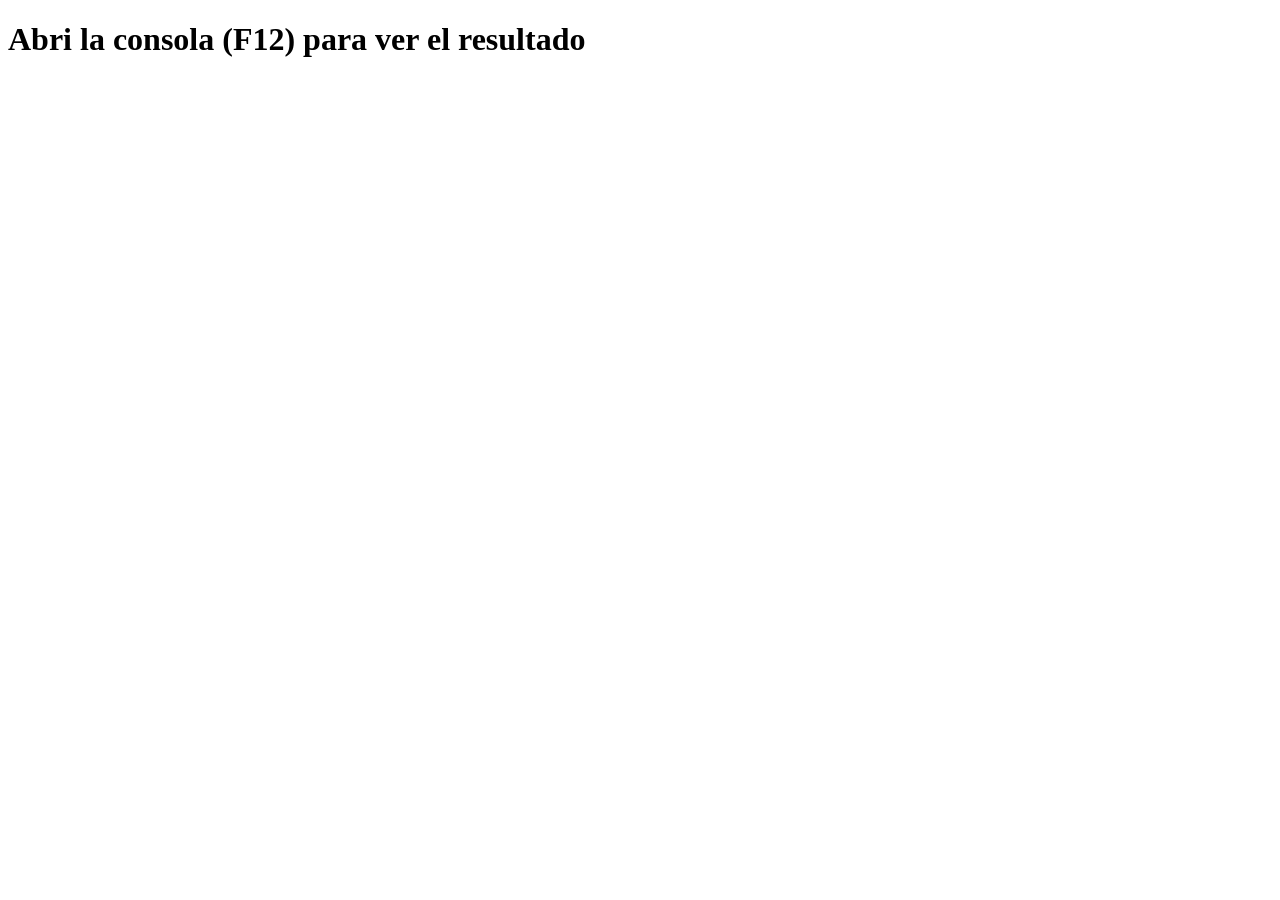
<file: index.html>
<!DOCTYPE html>
<html>
<head>
    <title>Ejercicio POO</title>
<link rel="stylesheet" href="style.css">
</head>
<body>
    <h1>Abri la consola (F12) para ver el resultado</h1>
    <script src="script.js"></script>
</body>
</html>
</file>
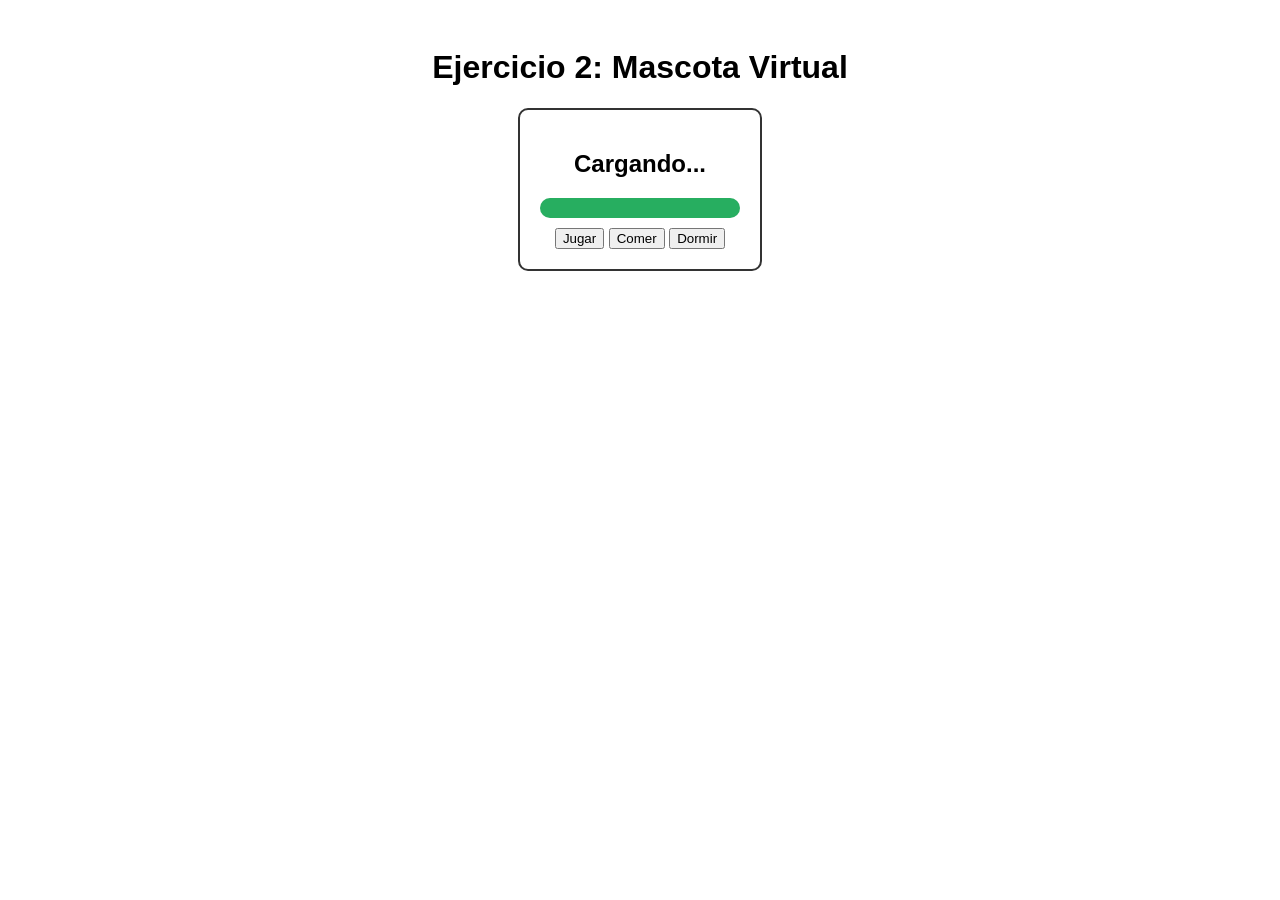
<file: index (1).html>
<!DOCTYPE html>
<html lang="es">
<head>
    <meta charset="UTF-8">
    <title>Mascota POO</title>
    <style>
        body { font-family: sans-serif; text-align: center; padding: 20px; }
        .contenedor { border: 2px solid #333; padding: 20px; border-radius: 10px; display: inline-block; }
        #barra-fondo { background: #eee; width: 200px; height: 20px; margin: 10px auto; border-radius: 10px; }
        #barra { background: #27ae60; height: 100%; width: 100%; border-radius: 10px; transition: 0.3s; }
    </style>
</head>
<body>
    <h1>Ejercicio 2: Mascota Virtual</h1>
    <div class="contenedor">
        <h2 id="info">Cargando...</h2>
        <div id="barra-fondo"><div id="barra"></div></div>
        
      
        <button onclick="hacerJugar()">Jugar</button>
        <button onclick="hacerComer()">Comer</button>
        <button onclick="hacerDormir()">Dormir</button>
    </div>

 
    <script src="script.js"></script>
</body>
</html>
</file>
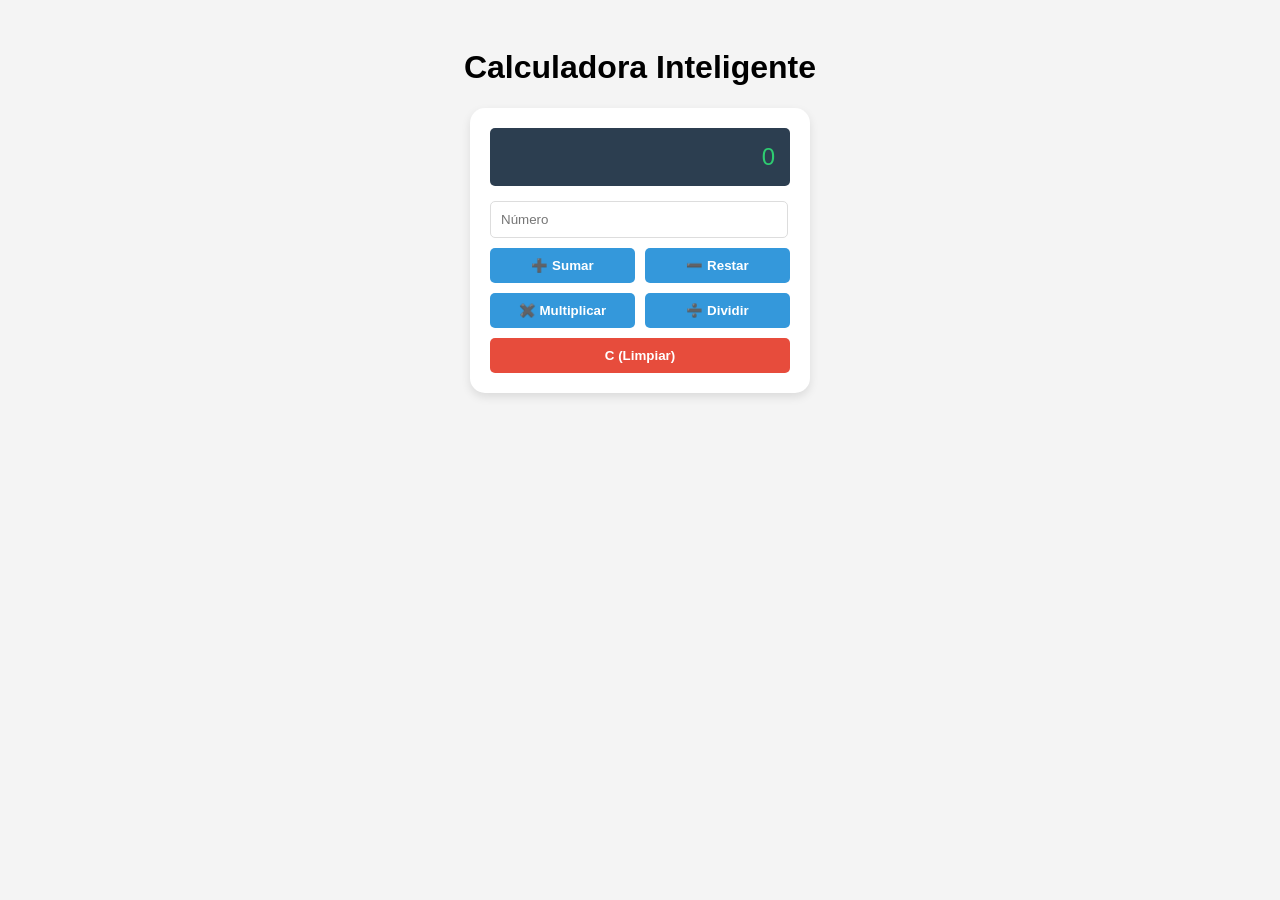
<file: index (2).html>
<!DOCTYPE html>
<html lang="es">
<head>
    <meta charset="UTF-8">
    <title>Calculadora POO</title>
    <style>
        body { font-family: sans-serif; display: flex; flex-direction: column; align-items: center; background: #f4f4f4; padding: 20px; }
        .card { background: white; padding: 20px; border-radius: 15px; box-shadow: 0 4px 10px rgba(0,0,0,0.1); width: 300px; }
        .pantalla { background: #2c3e50; color: #2ecc71; padding: 15px; font-size: 1.5rem; text-align: right; border-radius: 5px; margin-bottom: 15px; }
        input { width: 92%; padding: 10px; margin-bottom: 10px; border: 1px solid #ddd; border-radius: 5px; }
        .grid { display: grid; grid-template-columns: 1fr 1fr; gap: 10px; }
        button { padding: 10px; cursor: pointer; border: none; border-radius: 5px; background: #3498db; color: white; font-weight: bold; }
        button:hover { background: #2980b9; }
        .btn-reset { background: #e74c3c; grid-column: span 2; }
    </style>
</head>
<body>
    <h1>Calculadora Inteligente</h1>
    <div class="card">

        <div id="pantalla" class="pantalla">0</div>
        <input type="number" id="numero" placeholder="Número">
        
        <div class="grid">
            <button onclick="ejecutar('sumar')">➕ Sumar</button>
            <button onclick="ejecutar('restar')">➖ Restar</button>
            <button onclick="ejecutar('multiplicar')">✖️ Multiplicar</button>
            <button onclick="ejecutar('dividir')">➗ Dividir</button>
            <button class="btn-reset" onclick="ejecutar('reset')">C (Limpiar)</button>
        </div>
    </div>


    <script src="script.js"></script>
</body>
</html>
</file>
<file: style.css>
font-family: 'Segoe UI', Tahoma, Geneva, Verdana, sans-serif;
    background-color: #eef2f3;
    display: flex;
    flex-direction: column;
    align-items: center;
    padding: 50px;
    color: #333;
}

h1 {
    color: #2c3e50;
    margin-bottom: 30px;
}

.tarjeta-persona {
    background: white;
    border-radius: 12px;
    padding: 20px;
    margin: 10px;
    width: 350px;
    box-shadow: 0 4px 15px rgba(0,0,0,0.1);
    border-left: 5px solid #3498db;
    transition: transform 0.2s;
}

.tarjeta-persona:hover {
    transform: translateY(-5px);
}

.tarjeta-persona p {
    margin: 5px 0;
    font-size: 1.1rem;
}

.label {
    font-weight: bold;
    color: #3498db;
}
</file>
